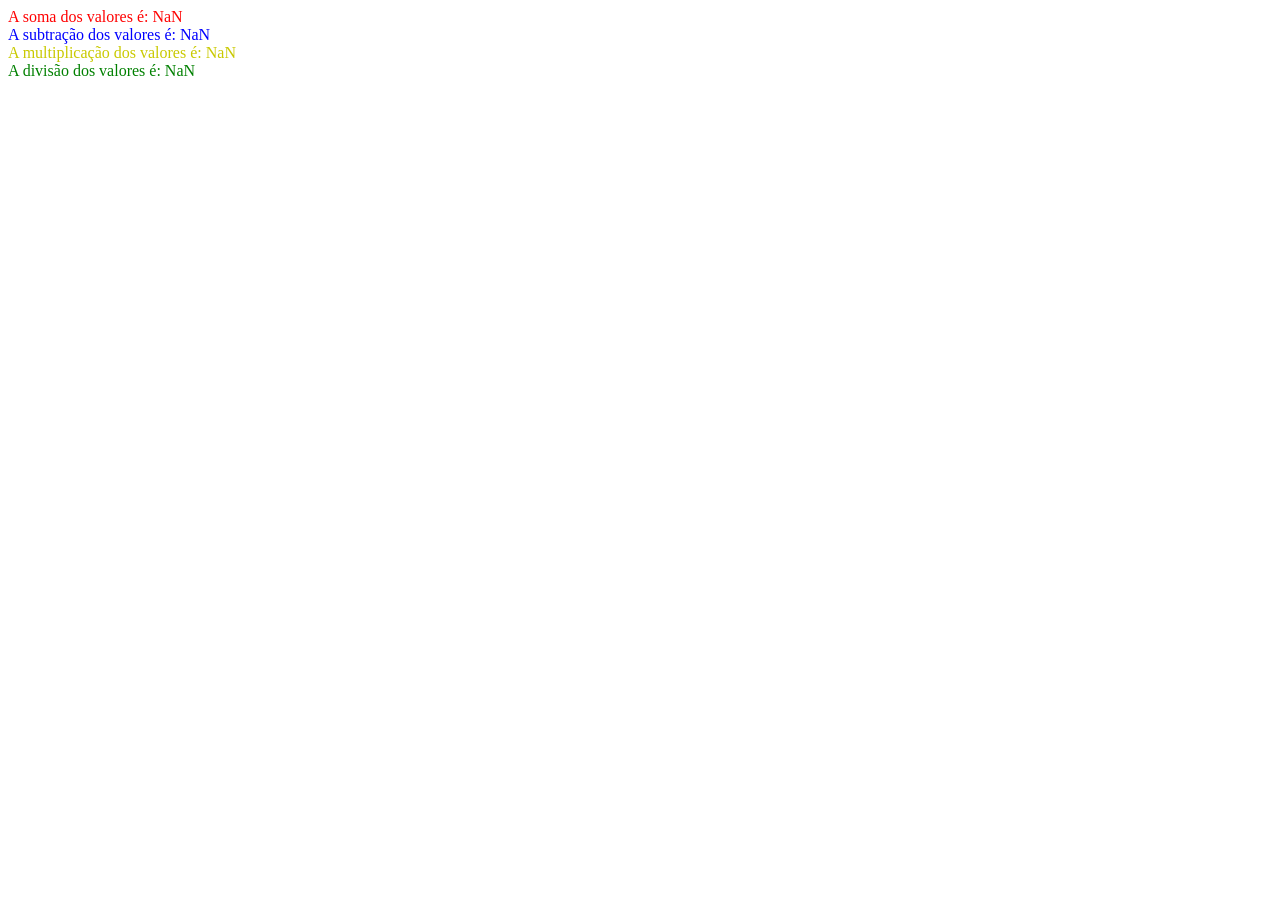
<file: provaiw/index.html>
<!DOCTYPE html>
<html lang="en">
<head>
    <meta charset="UTF-8">
    <meta http-equiv="X-UA-Compatible" content="IE=edge">
    <meta name="viewport" content="width=device-width, initial-scale=1.0">
    <link rel="stylesheet" href="estilo.css">
    <title>atividade</title>
</head>
<body>
<script>
    var n1= parseInt(prompt('digite um numero:'))
    var n2= parseInt(prompt('digite outro numero:'))
    var soma= n1 + n2
    var subtra= n1 - n2
    var multi= n1 * n2
    var divi= n1 / n2

    
</script>
<div class="um">
    <script>
       document.write(' A soma dos valores é: ' + soma)
    </script>
</div>
<div class="dois">
    <script>
       document.write(' A subtração dos valores é: ' + subtra)
    </script>
</div>

<div class="tres">
    <script>
       document.write(' A multiplicação dos valores é: ' + multi)
    </script>
</div>

<div class="quatro">
    <script>
       document.write(' A divisão dos valores é: ' + divi)
    </script>
</div>


</body>
</html>
</file>
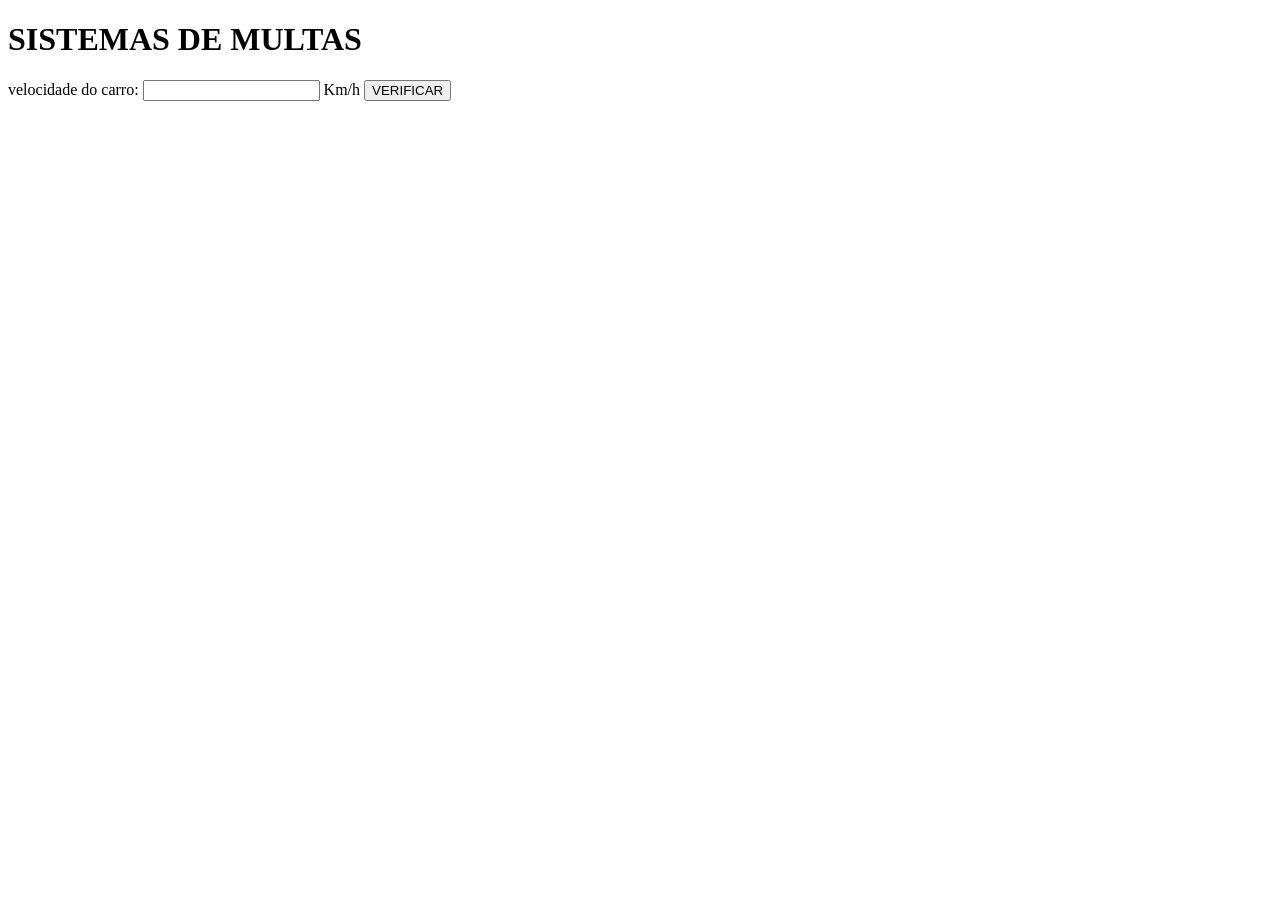
<file: aula.25.04.22/exemplo04.html>
<!DOCTYPE html>
<html lang="en">
<head>
    <meta charset="UTF-8">
    <meta http-equiv="X-UA-Compatible" content="IE=edge">
    <meta name="viewport" content="width=device-width, initial-scale=1.0">
    <title>Exemplo04 - Condicionais</title>
</head>
<body>
    <h1>SISTEMAS DE MULTAS</h1>
    velocidade do carro: <input type="number" name="txtVel" id="txtVel"> Km/h
    <input type="button" value="VERIFICAR" onclick="calcular()"> 
    <div id="resultado"></div>
    <script>
        function calcular() {
            var txtV = document.querySelector('input#txtVel')
            var res = document.querySelector('div#resultado')
            var vel = Number(txtV.value)
                res.innerHTML = `<p>Sua velocidade atual é de <strong>${vel} Km/h</strong></p>`
            if(vel>60){
                res.innerHTML += `<p>Você foi <strong>MULTADO!</strong></p>`
            }    
                res.innerHTML += `<p>Dirija sempre com segurança</p>`
        }
    </script>
</body>
</html>
</file>
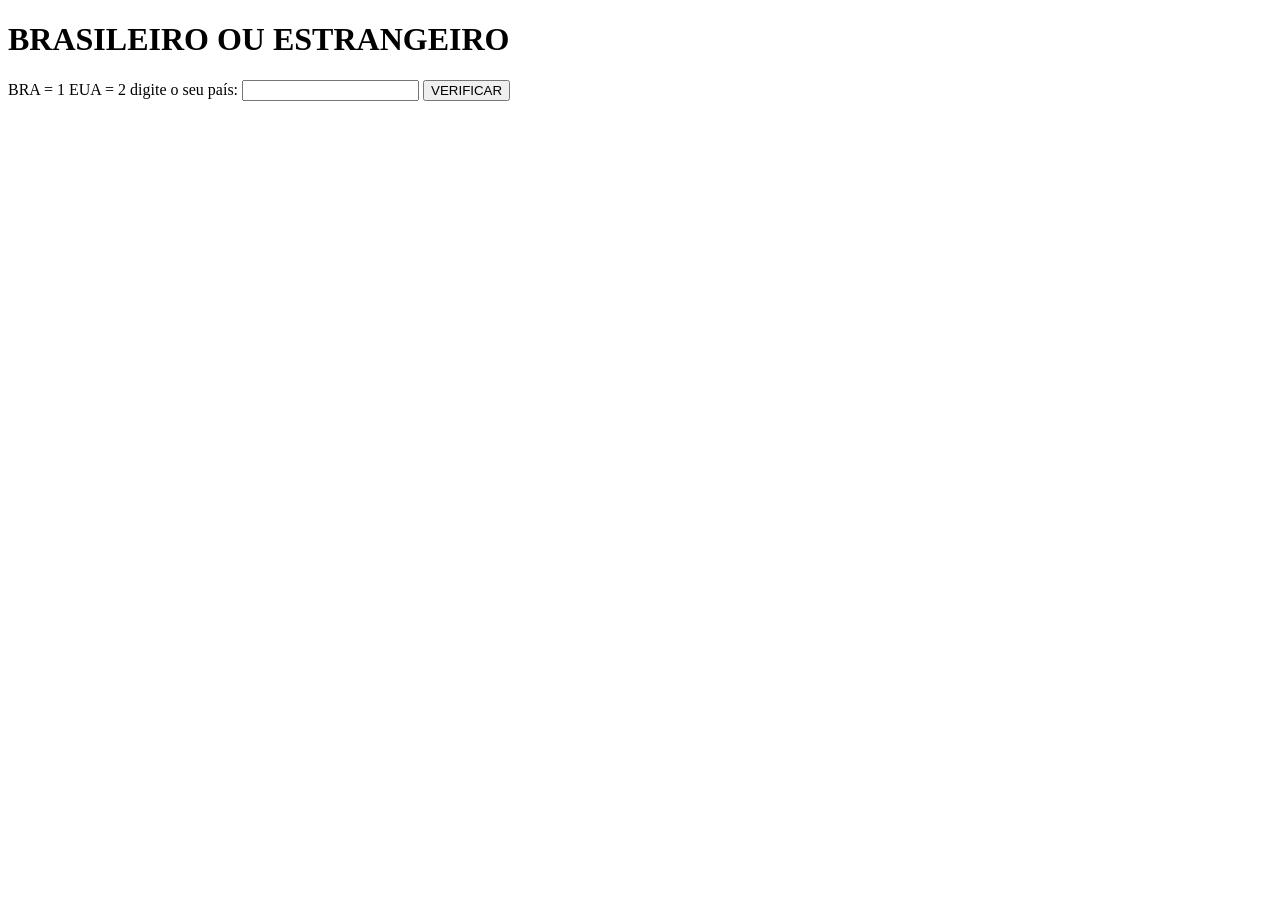
<file: aula.25.04.22/exercicio01.html>
<!DOCTYPE html>
<html lang="en">
<head>
    <meta charset="UTF-8">
    <meta http-equiv="X-UA-Compatible" content="IE=edge">
    <meta name="viewport" content="width=device-width, initial-scale=1.0">
    <title>Exercicio 01</title>
</head>
<body>
    <h1> BRASILEIRO OU ESTRANGEIRO </h1>
    BRA = 1
    EUA = 2
    digite o seu país: <input type="text" name="brasil" id="brasil"> 
    <input type="button" value="VERIFICAR" onclick="calcular()"> 
    <div id="resultado"></div>

    <script>
        function calcular() {
            var brasil = document.querySelector('input#brasil')
            var res = document.querySelector('div#resultado')

            if(brasil>1){
                res.innerHTML += `<p>Você é <strong>BRASILEIRO!</strong></p>`
            }   
            if(brasil<1){
                res.innerHTML += `<p>Você é <strong>ESTRANGEIRO!</strong></p>`
            }   
        }
    </script>
</body>
</html>
</file>
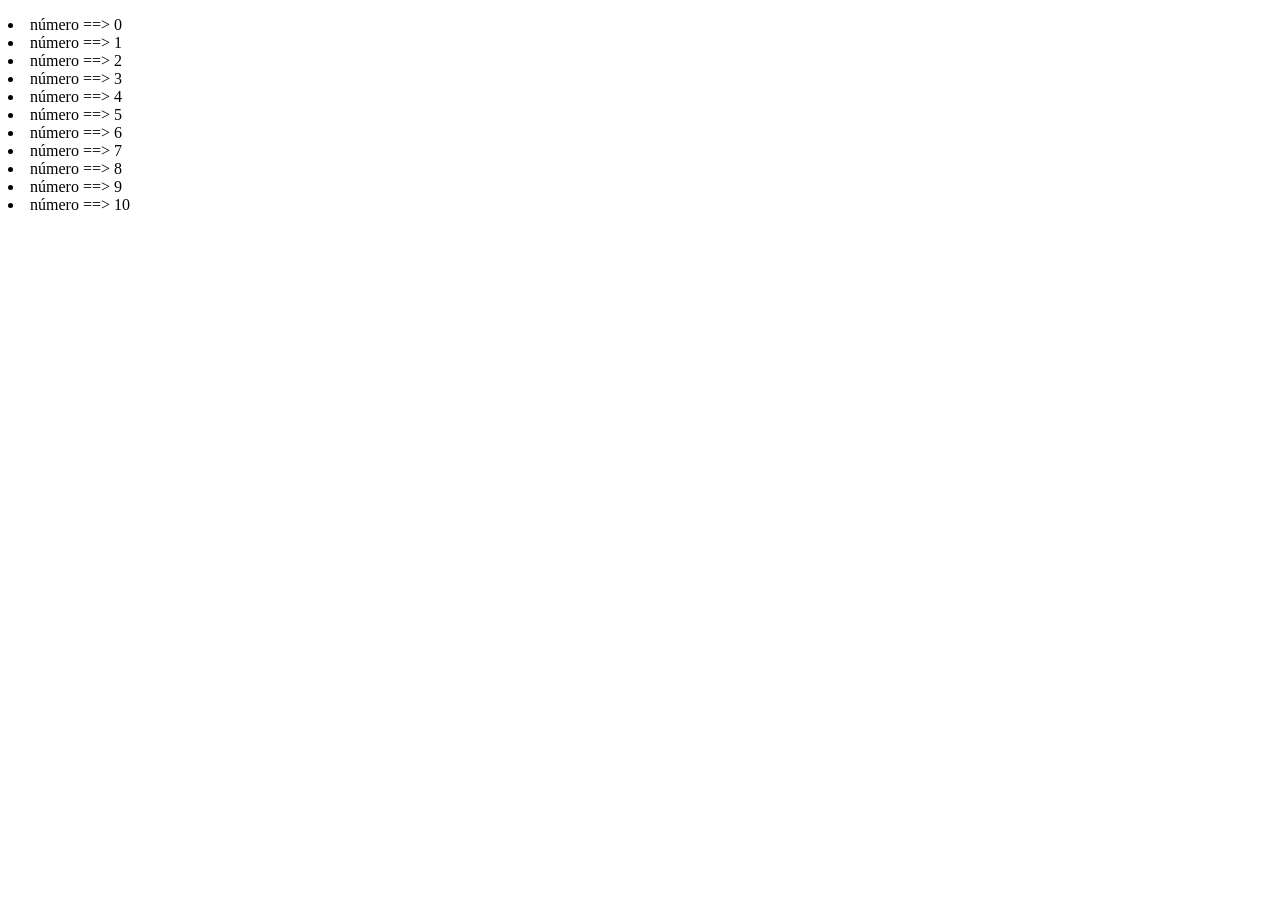
<file: aula02.05.22/exemplo01.html>
<!DOCTYPE html>
<html lang="en">
<head>
    <meta charset="UTF-8">
    <meta http-equiv="X-UA-Compatible" content="IE=edge">
    <meta name="viewport" content="width=device-width, initial-scale=1.0">
    <title>Document.</title>
</head>
<body>
    
    <div id="elementos"></div>
        <script>

            var caixa = document.getElementById('elementos')
            caixa.innerHTML = '<ul>'

            //document.write('<ul>') 

              for (var numero = 0; numero <=10; numero++){

            // console.log(`número ==> ${numero}`)
            //document.write(`<li>número ==> ${numero}</li>`)

            caixa.innerHTML += `<li>número ==> ${numero}</li>`
             
        }      
            //document.write('</ul>')  
            
            caixa.innerHTML += '</ul>'
        </script>
    
</body>
</html>
</file>
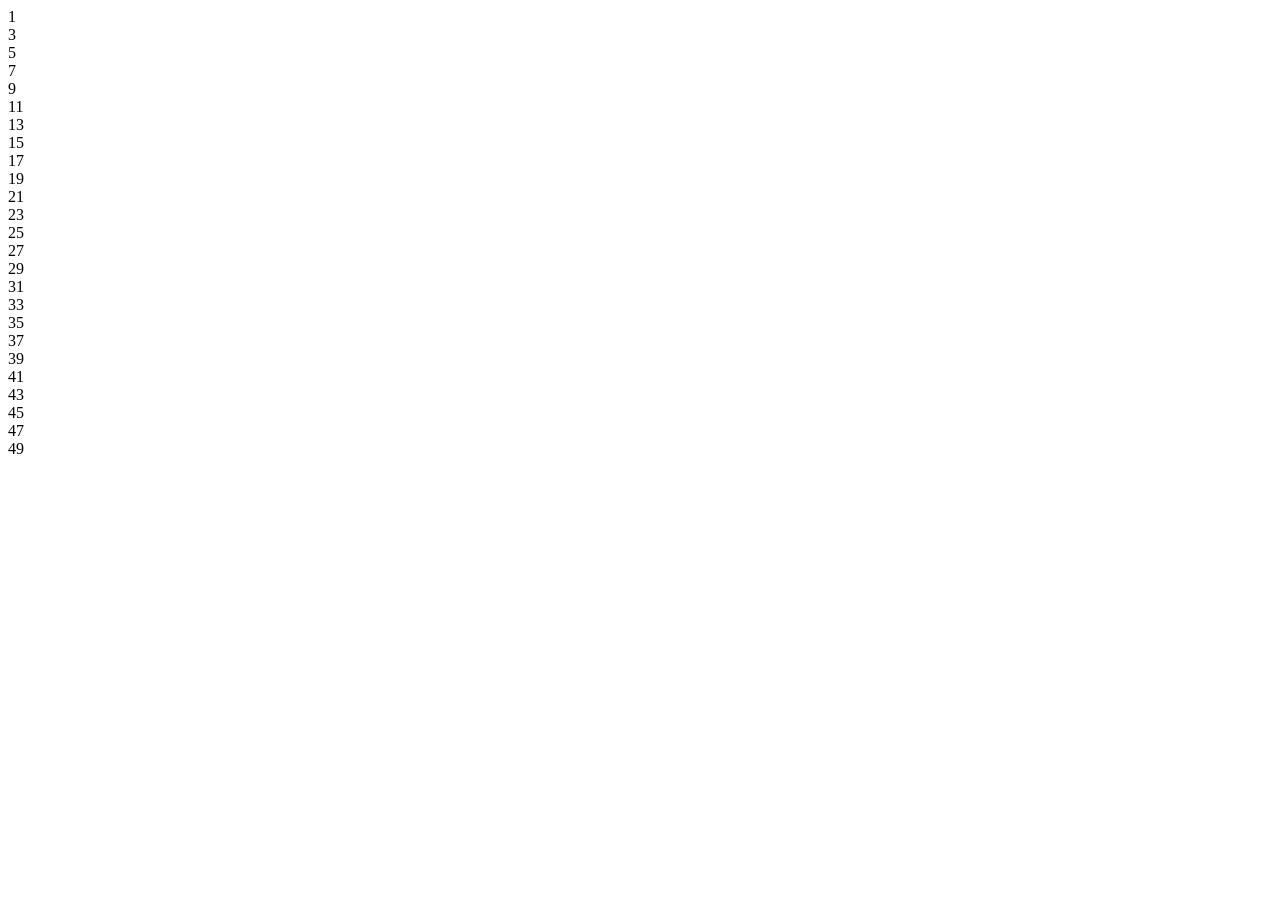
<file: repetições/exe04.html>
<!DOCTYPE html>
<html lang="en">
<head>
    <meta charset="UTF-8">
    <meta http-equiv="X-UA-Compatible" content="IE=edge">
    <meta name="viewport" content="width=device-width, initial-scale=1.0">
    <title>Exemplo04</title>
</head>
<body>
    <script>

        for (var num = 0; num <= 50; num++) {
            var x = num % 2
            if (x == 1) {

                document.write(num+ "<br>")
            }

        }

    </script>
</body>
</html>
</file>
<file: provaiw/estilo.css>
.um {
    color: red;
}
.dois {
    color: blue;
}
.tres {
    color: rgb(201, 201, 0);
}
.quatro {
    color: green;
}
</file>
